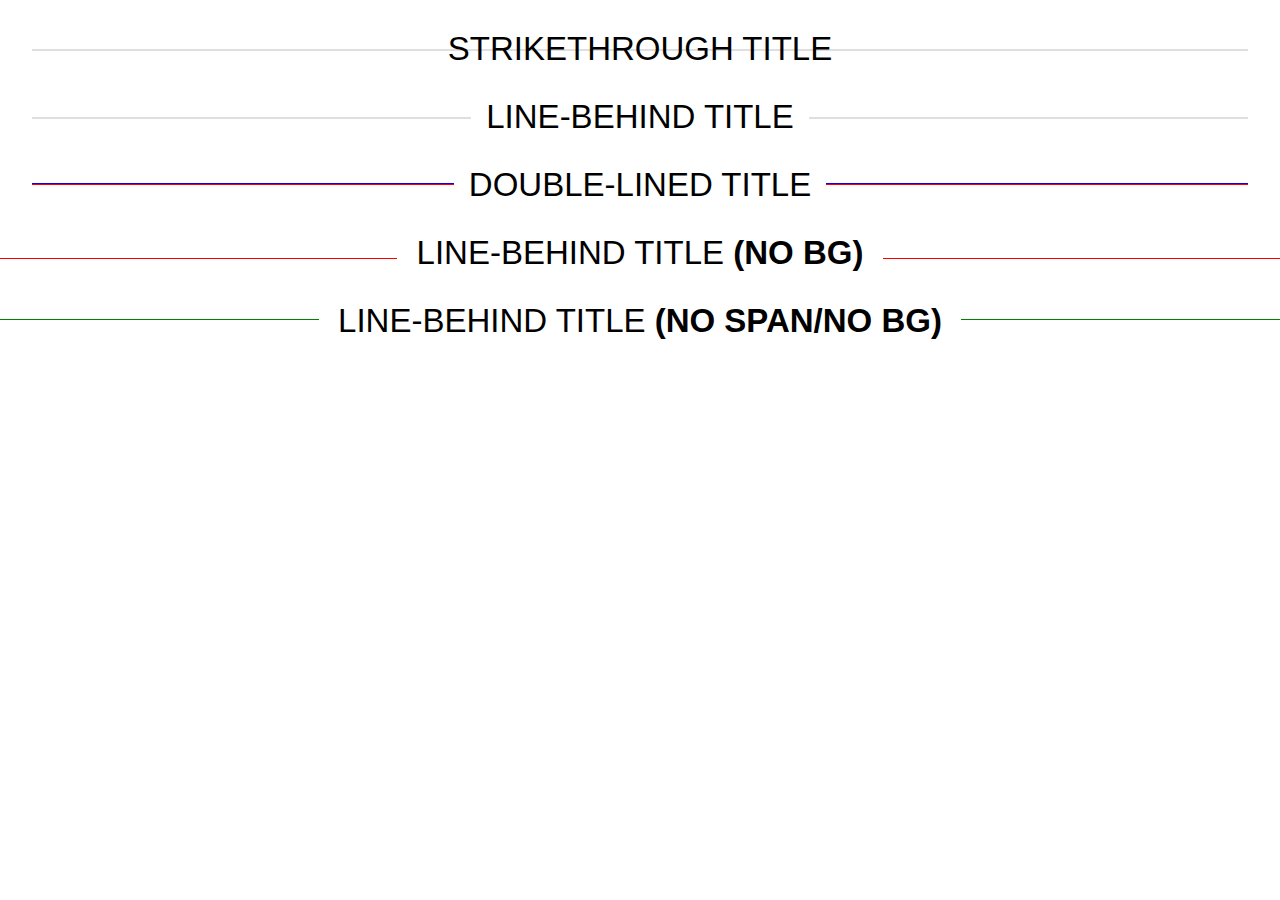
<file: css-line-behind-title-text/index.html>
<!DOCTYPE html>
<html >
  <head>
    <meta charset="UTF-8">
    <title>CSS line behind title text</title>
    <script src="http://s.codepen.io/assets/libs/modernizr.js" type="text/javascript"></script>


    
    <link rel="stylesheet" href="css/normalize.css">

    
        <style>
      /* NOTE: The styles were added inline because Prefixfree needs access to your styles and they must be inlined if they are on local disk! */
      /**
 * Horizontal Type Line Behind Text
 * Inspired by this discussion @ CSS-Tricks: http://css-tricks.com/forums/topic/css-trick-for-a-horizontal-type-line-behind-text/#post-151970
 * Available on jsFiddle: http://jsfiddle.net/ericrasch/jAXXA/
 * Available on Dabblet: http://dabblet.com/gist/2045198
 * Available on GitHub Gist: https://gist.github.com/2045198
 */
h2 {
  font: 33px sans-serif;
  margin-top: 30px;
  text-align: center;
  text-transform: uppercase;
}
h2.background {
  position: relative;
  z-index: 1;
}
h2.background:before {
  border-top: 2px solid #dfdfdf;
  content: "";
  margin: 0 auto;
  /* this centers the line to the full width specified */
  position: absolute;
  /* positioning must be absolute here, and relative positioning must be applied to the parent */
  top: 50%;
  left: 0;
  right: 0;
  bottom: 0;
  width: 95%;
  z-index: -1;
}
h2.background span {
  /* to hide the lines from behind the text, you have to set the background color the same as the container */
  background: #fff;
  padding: 0 15px;
}
h2.double:before {
  /* this is just to undo the :before styling from above */
  border-top: none;
}
h2.double:after {
  border-bottom: 1px solid blue;
  -webkit-box-shadow: 0 1px 0 0 red;
  -moz-box-shadow: 0 1px 0 0 red;
  box-shadow: 0 1px 0 0 red;
  content: "";
  margin: 0 auto;
  /* this centers the line to the full width specified */
  position: absolute;
  top: 45%;
  left: 0;
  right: 0;
  width: 95%;
  z-index: -1;
}
h2.no-background {
  position: relative;
  overflow: hidden;
}
h2.no-background span {
  display: inline-block;
  vertical-align: baseline;
  zoom: 1;
  *display: inline;
  *vertical-align: auto;
  position: relative;
  padding: 0 20px;
}
h2.no-background span:before,
h2.no-background span:after {
  content: '';
  display: block;
  width: 1000px;
  position: absolute;
  top: 0.73em;
  border-top: 1px solid red;
}
h2.no-background span:before {
  right: 100%;
}
h2.no-background span:after {
  left: 100%;
}
h2.no-span {
  display: table;
  white-space: nowrap;
}
h2.no-span:before,
h2.no-span:after {
  border-top: 1px solid green;
  content: '';
  display: table-cell;
  position: relative;
  top: 0.5em;
  width: 45%;
}
h2.no-span:before {
  right: 1.5%;
}
h2.no-span:after {
  left: 1.5%;
}

    </style>

    
        <script src="js/prefixfree.min.js"></script>

    
  </head>

  <body>

    <!-- content to be placed inside <body>…</body> -->

<!-- In this example, the text will appear to have a strikethrough -->
<h2 class="background">Strikethrough title</h2>

<!-- We can get rid of the strikethrough look by adding a span tag and applying a background color to the span. Applying a background to the h2:after won't work because it won't adjust and hug the text. -->
<h2 class="background"><span>Line-behind title</span></h2>

<!-- We can achieve a double-lined strikethrough by adding a box-shadow to the tag. You could probably also just use a top & bottom border, then position both. -->
<h2 class="background double"><span>Double-lined title</span></h2>

<!-- This method doesn't need a <span> or background color. Source: http://css-tricks.com/forums/topic/css-trick-for-a-horizontal-type-line-behind-text/#post-138193 -->
<h2 class="no-background"><span>Line-behind title <b>(no bg)</b></span></h2>

<!-- My new preferred choice... this method doesn't need a <span>. Source: http://css-tricks.com/forums/topic/css-trick-for-a-horizontal-type-line-behind-text/#post-132492 -->
<h2 class="no-span">Line-behind title <b>(no span/no bg)</b></h2>
    <script src='http://cdnjs.cloudflare.com/ajax/libs/jquery/2.1.3/jquery.min.js'></script>

    
    
    
    
  </body>
</html>
</file>
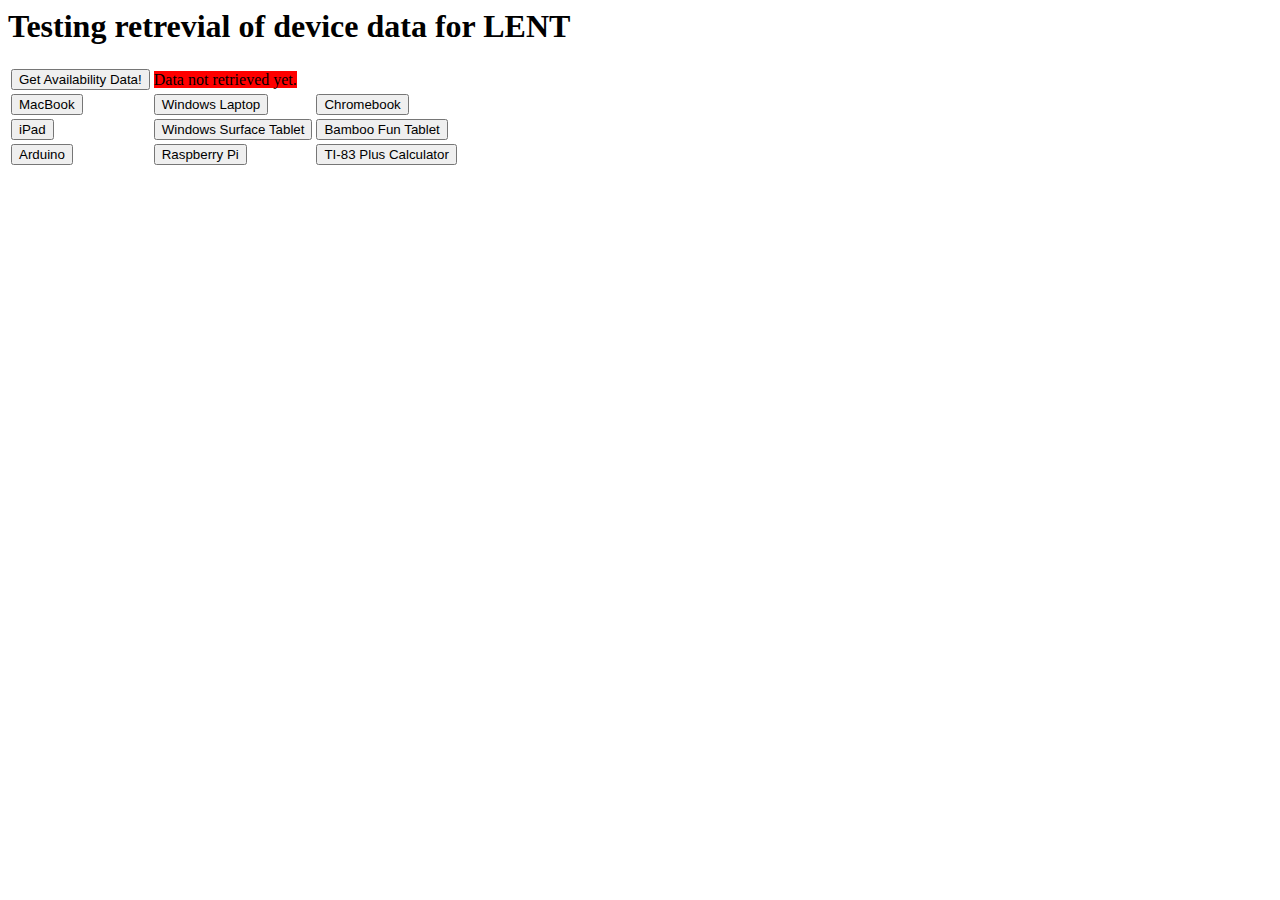
<file: testing.html>
<html>
<head>
<script src="js/getData.js"></script>
<style>
#retrieveCheck {
    background-color: red;
}

</style>
</head>
<body>
<h1>Testing retrevial of device data for LENT</h1>
<table>
<tr>
    <td>
        <input type="button" value="Get Availability Data!" onclick=retrieveData()></input>
    </td>
    <td>
        <span id="retrieveCheck">Data not retrieved yet.</span>
    </td>
</tr>
<tr>
    <td>
        <input type="button" value="MacBook" onclick=outputData(2081286)></input>
    </td>
    <td>
        <input type="button" value="Windows Laptop" onclick=outputData(2729663)></input>
    </td>
    <td>
        <input type="button" value="Chromebook" onclick=outputData(3310348)></input>
    </td>
</tr>
<tr>
    <td>
        <input type="button" value="iPad" onclick=outputData(2260031)></input>
    </td>
    <td>
        <input type="button" value="Windows Surface Tablet" onclick=outputData(2736849)></input>
    </td>
    <td>
        <input type="button" value="Bamboo Fun Tablet" onclick=outputData(2758462)></input>
    </td>
</tr>
<tr>
    <td>
        <input type="button" value="Arduino" onclick=outputData(2739182)></input>
    </td>
    <td>
        <input type="button" value="Raspberry Pi" onclick=outputData(2736846)></input>
    </td>
    <td>
        <input type="button" value="TI-83 Plus Calculator" onclick=outputData(1983097)></input>
    </td>
</tr>
</table>

<div id="output">


</div>
</body>
<script>
var responses = [];

function retrieveData(){
    getAll(responses);
    var length = responses.length;
    document.getElementById("retrieveCheck").innerHTML = "Data successfully retrieved";
    document.getElementById("retrieveCheck").style.backgroundColor = "green";
 
}

function outputData(id){
    var out = document.getElementById("output");
    responses.forEach(function(device){
        if(device.id == id){
            var x = document.createElement("p");
            var y = document.createTextNode("This device, "+device.name+", has "+device.checkedout+" checked out, "+device.techlend+" available to be lent out, and "+device.total+" total.");
            x.appendChild(y);
            out.appendChild(x);
            console.log(device.id);
        }    
    });   
}
</script>
</html>
</file>
